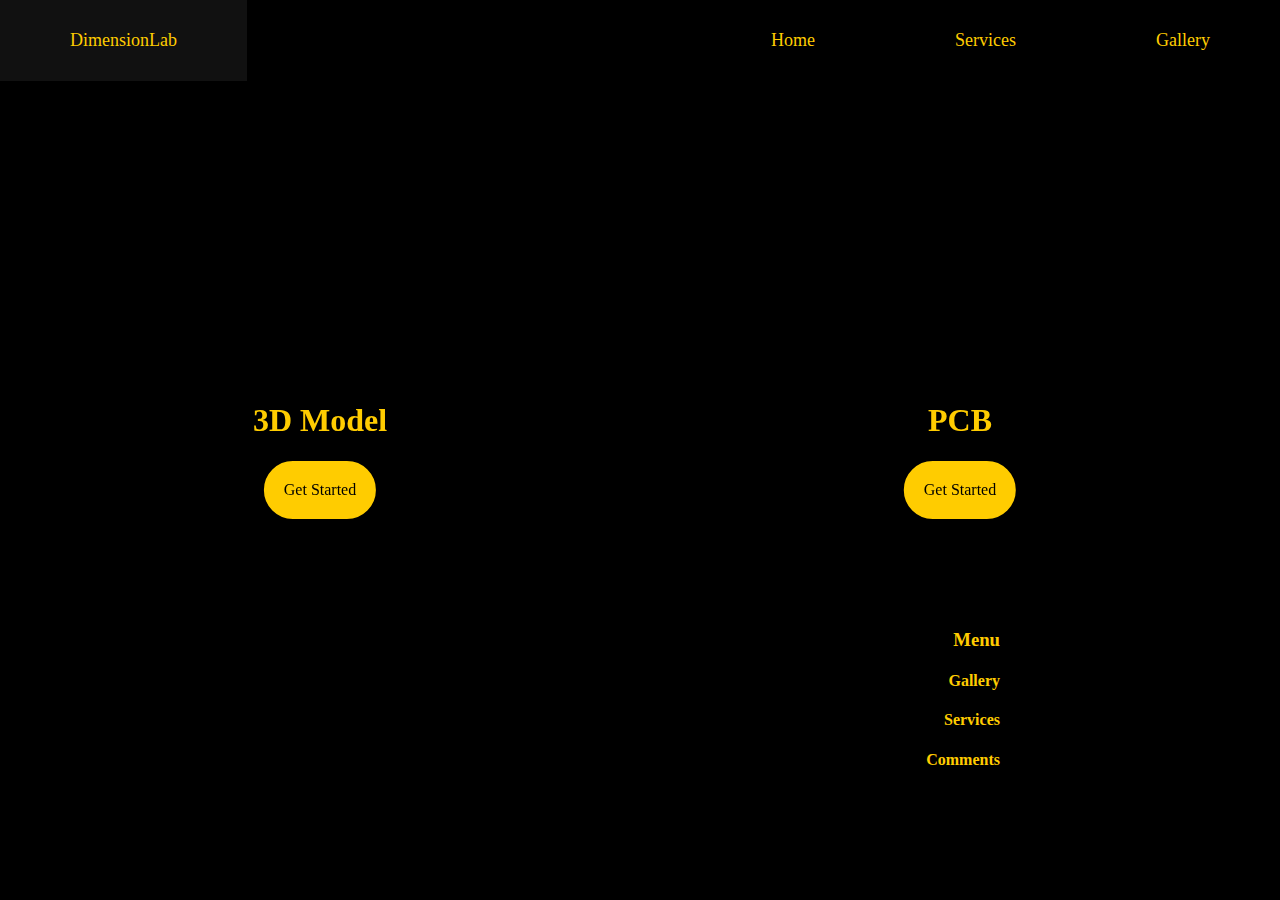
<file: DimensionLab/Services.html>
<!DOCTYPE html>
<html lang="en">
<head>
    <meta charset="UTF-8">
    <meta name="viewport" content="width=device-width, initial-scale=1.0">
    <title>Home.DimensionLab</title>
    <link rel="stylesheet" href="css/Servicesstyles.css">
</head>
<body>
    <ul>
        
        <li><a href="Gallery.html">Gallery</a></li>
        <li><a href="Services.html">Services</a></li>
        <li><a href="index.html">Home</a></li>
        <li style="float:left"><a class="active">DimensionLab</a></li>
    </ul>

   

    <div class="text-container2">
        <h1>PCB</h1>
        <a href="ServicesPCB.html" class="button">Get Started</a>
    </div>
    <div class="text-container1">
        <h1>3D Model</h1>
        <a href="Services3DModel.html" class="button">Get Started</a>
    </div>


   
      
   
    <footer>
        <h3 class="Menu">Menu</h3>
        <a href="Gallery.html" class="linkmenu"><h4 class="Menu">Gallery</h4></a>
        <a href="Services.html"  class="linkmenu"><h4 class="Menu">Services</h4></a>
        <h4 class="Menu">Comments</h4>


    </footer>

   


    
    
</body>
</html>
</file>
<file: DimensionLab/css/Servicesstyles.css>
ul {
    list-style-type: none;
    margin: 0;
    padding: 0;
    overflow: hidden;
    background-color: #000000;
    position: fixed;
    top: 0;
    width: 100%;
    
}
  
li {
float: right;

}
  
li a {
    display: block;
    color: rgb(255, 204, 0);
    text-align: left;
    padding: 30px 70px;
    text-decoration: none;
    font-size: large;
    font-family: Verdana;

}
  
  
li a:hover {
    background-color: #111;
}

body {
    margin: 0;
    padding: 0;
    background-color: black;
    overflow-x: hidden; /* Prevent horizontal scrolling */   
    
}



.text-container1 {
    position: fixed;
    top: 50%; /* Position text vertically centered */
    left: 25%; /* Position text horizontally centered */
    transform: translate(-50%, -50%); /* Center text */ 
    text-align: center; /* Align text center */
    color:rgb(255, 204, 0); /* Text color */
    z-index: 1; /* Ensure text appears above the video */
    float:right;
   
}

.text-container2 {
    position: fixed;
    top: 50%; /* Position text vertically centered */
    left: 75%; /* Position text horizontally centered */
    transform: translate(-50%, -50%); /* Center text */
    text-align: center; /* Align text center */
    color:rgb(255, 204, 0); /* Text color */
    z-index: 1; /* Ensure text appears above the video */
    
}




p{
    padding-left: 100px;
    font-family: verdana;


}

.button {
    background-color: rgb(255, 204, 0);
    border: 20px solid;
    color: rgb(0, 0, 0);
    text-align: center;
    text-decoration: none;
    display: inline-block;
    font-size: 16px;
    margin: auto;
    cursor: pointer;
    border-radius: 100px;
    border-color:rgb(255, 204, 0);
    
  }






footer{
    background-color: #000000; /* Background color of the footer */
    color: rgb(255, 204, 0); /* Text color of the footer */
    padding: 20px; /* Padding around the content inside the footer */
    width: 100%; /* Full width of the viewport */
    text-align: right; /* Center align the text inside the footer */
    position: relative; /* Change positioning to relative */
    margin-top: 590px; /* Add some space between the footer and the content */
    clear: both; /* Ensure that footer clears both left and right floated elements */

}

.Menu{
    padding-right: 300px;



}

.linkmenu{
    color: rgb(255, 204, 0);
    text-decoration: none;



}
</file>
